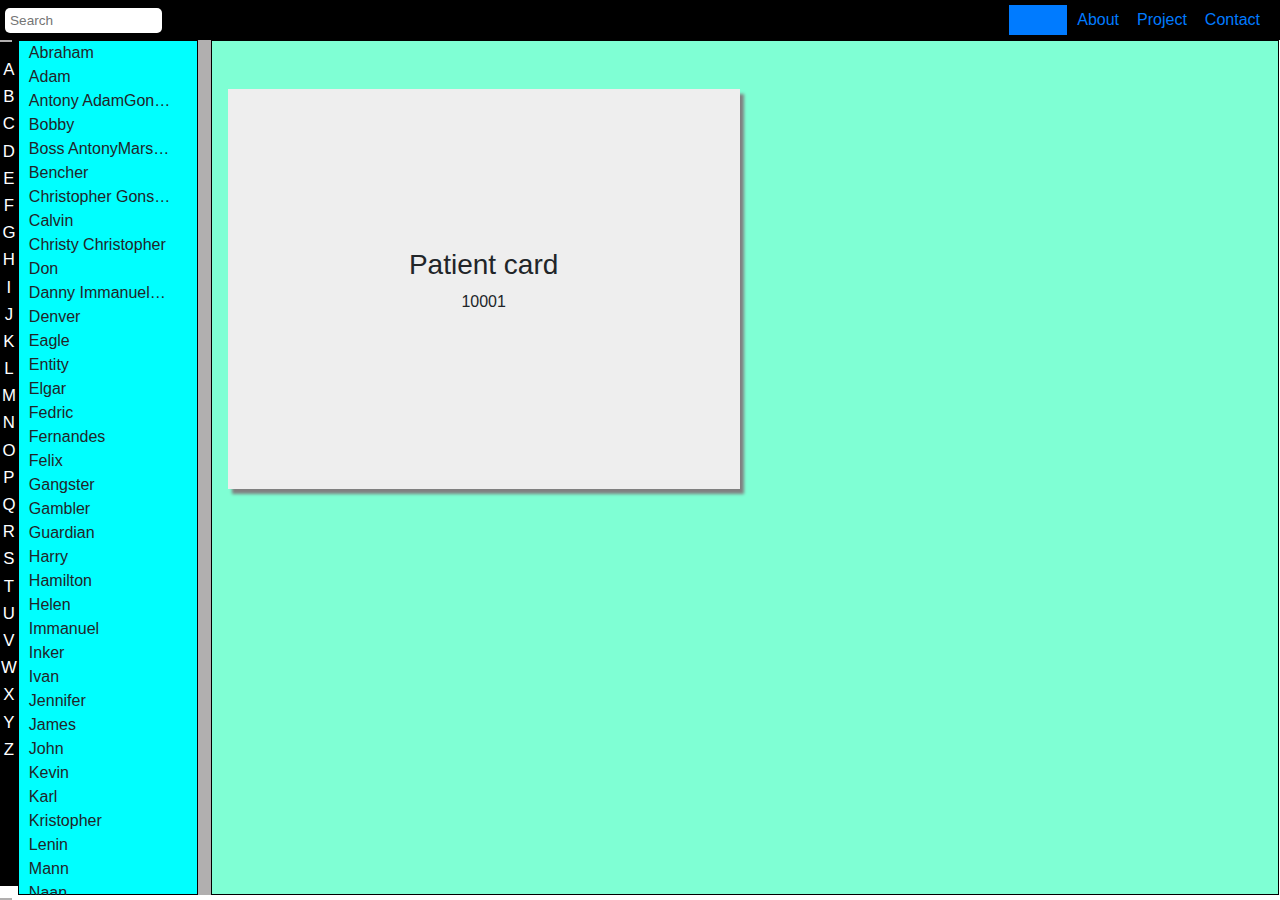
<file: index.html>
<html lang="en">
<head>
    <meta charset="UTF-8">
    <meta http-equiv="X-UA-Compatible" content="IE=edge">
    <meta name="viewport" content="width=device-width, initial-scale=1.0">
    <title>Website Movable Pane</title>
          <!-- Latest compiled and minified CSS -->

  <link rel="stylesheet" href="https://maxcdn.bootstrapcdn.com/bootstrap/4.5.2/css/bootstrap.min.css">

  <!-- jQuery library -->
  <script src="https://ajax.googleapis.com/ajax/libs/jquery/3.5.1/jquery.min.js"></script>

  <!-- Popper JS -->
  <script src="https://cdnjs.cloudflare.com/ajax/libs/popper.js/1.16.0/umd/popper.min.js"></script>

  <!-- Latest compiled JavaScript -->
  <script src="https://maxcdn.bootstrapcdn.com/bootstrap/4.5.2/js/bootstrap.min.js"></script>
  <link rel="stylesheet" href="https://cdnjs.cloudflare.com/ajax/libs/font-awesome/5.15.3/css/all.min.css" integrity="sha512-iBBXm8fW90+nuLcSKlbmrPcLa0OT92xO1BIsZ+ywDWZCvqsWgccV3gFoRBv0z+8dLJgyAHIhR35VZc2oM/gI1w==" crossorigin="anonymous" referrerpolicy="no-referrer" />
  <link rel="stylesheet" href="style.css">
</head>
<body>

  <!-- nav heading section -->
        <nav class="nav-bar">
            <form class="form">
              <span><i class="fas fa-search"></i></span>
              <input class="form-input" type="text" placeholder="Search" readonly='readonly'>
              <!-- <input class="form-input" type="button" readonly='readonly'> -->
              <input type="text" id='input-inside'   autoComplete="off">
              

              
            </form>
            <ul class='nav-list'>
              <li><a href="index.html">Home</a></li>
              <li><a href="about.html">About</a></li>
              <li><a href="project.html">Project</a></li>
              <li><a href="contact.html">Contact</a></li>
            </ul>
          </nav> 
      <!-- <div  class="card"> -->  
        <ul class="list">
             
        </ul>

      <!-- </div> -->

 <!-- body section -->
 <main> 
    <section class="main-container"> 
      <div class="letter-bar">
        <button class="caret caret-up">
         <i class="fas fa-caret-up"></i>
        </button>
         <ul class='letters'>

         </ul> 
         <button class="caret caret-down">
           <i class="fas fa-caret-down"></i>
          </button>
      
     </div> 
       <div class="patient-container">  

         

          <div class="list-container"> 
             <ul class="patient-list">
              
              </ul> 
          </div>
         
        </div>
      
        <div class="split-bar">&nbsp;</div>

        <div class="card-container">
            <div class="patient-card">
                <h3> Patient card</h3>
                <p>10001</p>
            </div>
            
        </div> 
       

    </section>
  </main>

  <script src="script.js"></script>
</body>
</html>
</file>
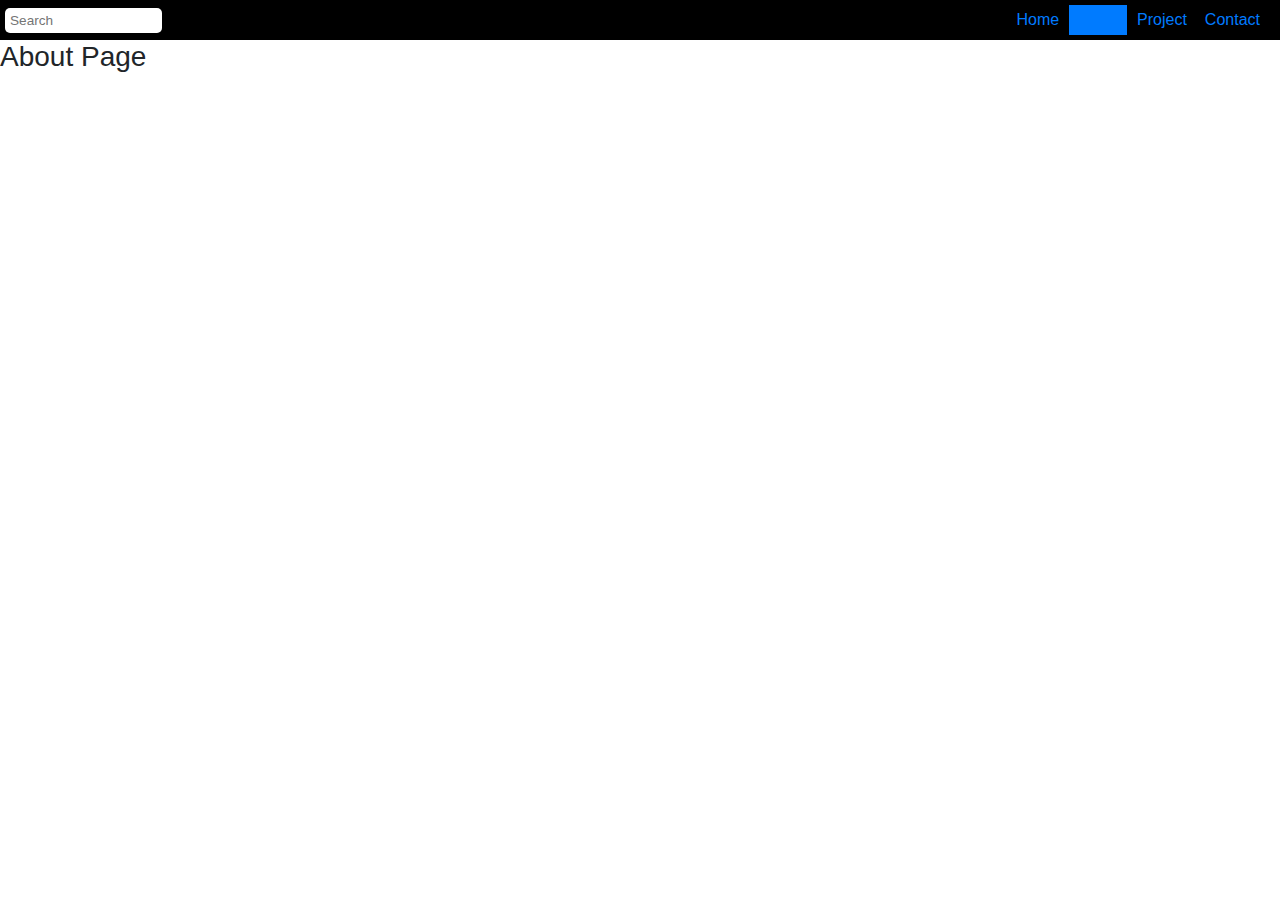
<file: about.html>
<html lang="en">
<head>
    <meta charset="UTF-8">
    <meta http-equiv="X-UA-Compatible" content="IE=edge">
    <meta name="viewport" content="width=device-width, initial-scale=1.0">
    <title>About</title>
    <link rel="stylesheet" href="https://maxcdn.bootstrapcdn.com/bootstrap/4.5.2/css/bootstrap.min.css">

  <!-- jQuery library -->
  <script src="https://ajax.googleapis.com/ajax/libs/jquery/3.5.1/jquery.min.js"></script>

  <!-- Popper JS -->
  <script src="https://cdnjs.cloudflare.com/ajax/libs/popper.js/1.16.0/umd/popper.min.js"></script>

  <!-- Latest compiled JavaScript -->
  <script src="https://maxcdn.bootstrapcdn.com/bootstrap/4.5.2/js/bootstrap.min.js"></script>
  <link rel="stylesheet" href="https://cdnjs.cloudflare.com/ajax/libs/font-awesome/5.15.3/css/all.min.css" integrity="sha512-iBBXm8fW90+nuLcSKlbmrPcLa0OT92xO1BIsZ+ywDWZCvqsWgccV3gFoRBv0z+8dLJgyAHIhR35VZc2oM/gI1w==" crossorigin="anonymous" referrerpolicy="no-referrer" />
  <link rel="stylesheet" href="style.css">
</head>
<body>
    <!-- nav heading section -->
    <nav class="nav-bar">
        <form class="form">
          <span><i class="fas fa-search"></i></span>
          <input class="form-input" type="text" placeholder="Search" readonly='readonly'>
          <!-- <input class="form-input" type="button" readonly='readonly'> -->
          <input type="text" id='input-inside'   autoComplete="off">
          

          
        </form>
        <ul class='nav-list'>
            <li><a href="index.html">Home</a></li>
            <li><a href="about.html">About</a></li>
            <li><a href="project.html">Project</a></li>
            <li><a href="contact.html">Contact</a></li>
          </ul>
        </nav> 
      </nav> 
      <main>
          <section>
              <h3>About Page</h3>
          </section>
      </main>
      <script src="script.js"></script>
</body>
</html>
</file>
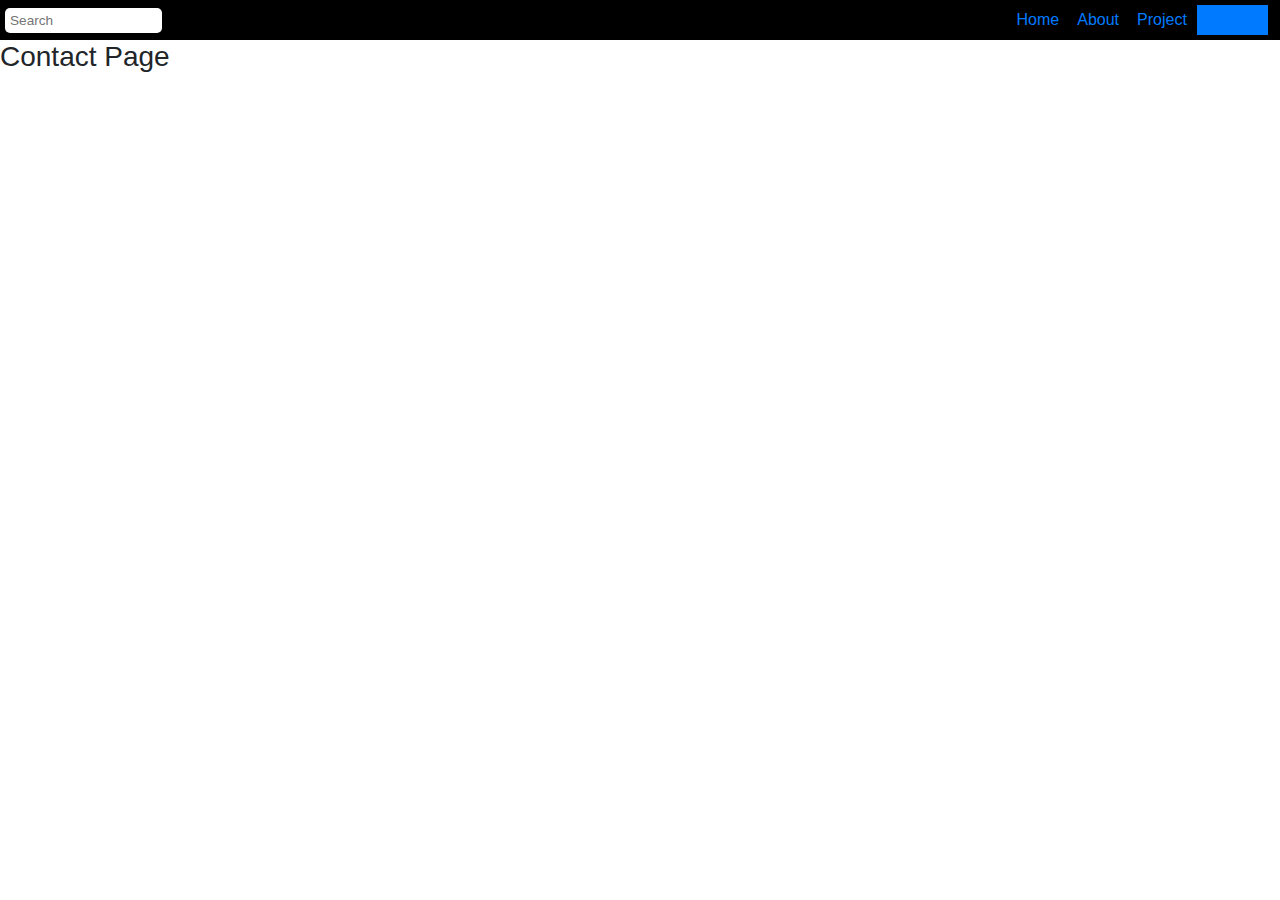
<file: contact.html>
<html lang="en">
<head>
    <meta charset="UTF-8">
    <meta http-equiv="X-UA-Compatible" content="IE=edge">
    <meta name="viewport" content="width=device-width, initial-scale=1.0">
    <title>Contact</title>
    <link rel="stylesheet" href="https://maxcdn.bootstrapcdn.com/bootstrap/4.5.2/css/bootstrap.min.css">

  <!-- jQuery library -->
  <script src="https://ajax.googleapis.com/ajax/libs/jquery/3.5.1/jquery.min.js"></script>

  <!-- Popper JS -->
  <script src="https://cdnjs.cloudflare.com/ajax/libs/popper.js/1.16.0/umd/popper.min.js"></script>

  <!-- Latest compiled JavaScript -->
  <script src="https://maxcdn.bootstrapcdn.com/bootstrap/4.5.2/js/bootstrap.min.js"></script>
  <link rel="stylesheet" href="https://cdnjs.cloudflare.com/ajax/libs/font-awesome/5.15.3/css/all.min.css" integrity="sha512-iBBXm8fW90+nuLcSKlbmrPcLa0OT92xO1BIsZ+ywDWZCvqsWgccV3gFoRBv0z+8dLJgyAHIhR35VZc2oM/gI1w==" crossorigin="anonymous" referrerpolicy="no-referrer" />
  <link rel="stylesheet" href="style.css">
</head>
<body>
    <!-- nav heading section -->
    <nav class="nav-bar">
        <form class="form">
          <span><i class="fas fa-search"></i></span>
          <input class="form-input" type="text" placeholder="Search" readonly='readonly'>
          <!-- <input class="form-input" type="button" readonly='readonly'> -->
          <input type="text" id='input-inside'   autoComplete="off">
          

          
        </form>
        <ul class='nav-list'>
            <li><a href="index.html">Home</a></li>
            <li><a href="about.html">About</a></li>
            <li><a href="project.html">Project</a></li>
            <li><a href="contact.html">Contact</a></li>
          </ul>
        </nav> 
      </nav> 
      <main>
          <section>
              <h3>Contact Page</h3>
          </section>
      </main>
      <script src="script.js"></script>
</body>
</html>
</file>
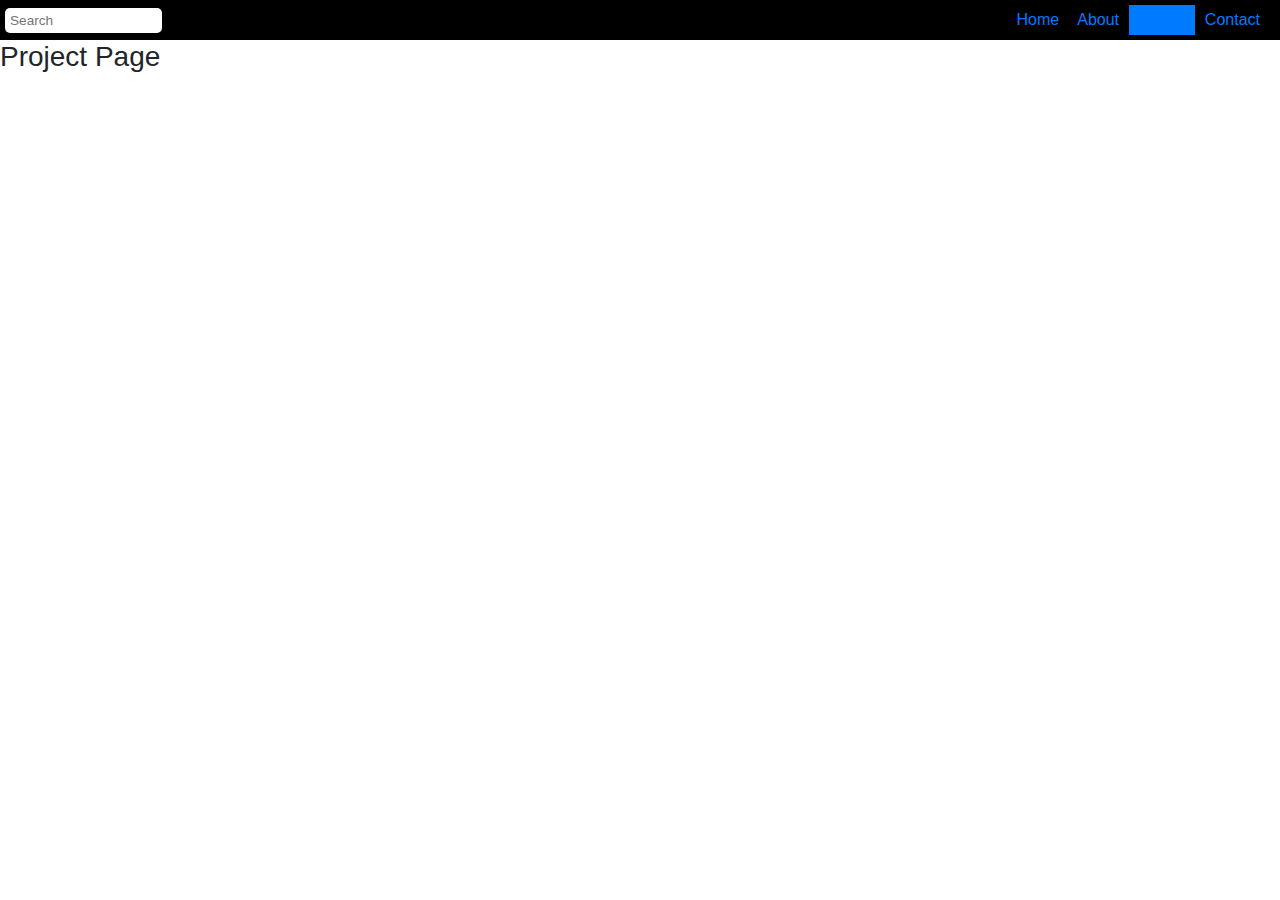
<file: project.html>
<html lang="en">
<head>
    <meta charset="UTF-8">
    <meta http-equiv="X-UA-Compatible" content="IE=edge">
    <meta name="viewport" content="width=device-width, initial-scale=1.0">
    <title>Project</title>
    <link rel="stylesheet" href="https://maxcdn.bootstrapcdn.com/bootstrap/4.5.2/css/bootstrap.min.css">

  <!-- jQuery library -->
  <script src="https://ajax.googleapis.com/ajax/libs/jquery/3.5.1/jquery.min.js"></script>

  <!-- Popper JS -->
  <script src="https://cdnjs.cloudflare.com/ajax/libs/popper.js/1.16.0/umd/popper.min.js"></script>

  <!-- Latest compiled JavaScript -->
  <script src="https://maxcdn.bootstrapcdn.com/bootstrap/4.5.2/js/bootstrap.min.js"></script>
  <link rel="stylesheet" href="https://cdnjs.cloudflare.com/ajax/libs/font-awesome/5.15.3/css/all.min.css" integrity="sha512-iBBXm8fW90+nuLcSKlbmrPcLa0OT92xO1BIsZ+ywDWZCvqsWgccV3gFoRBv0z+8dLJgyAHIhR35VZc2oM/gI1w==" crossorigin="anonymous" referrerpolicy="no-referrer" />
  <link rel="stylesheet" href="style.css">
</head>
<body>
    <!-- nav heading section -->
    <nav class="nav-bar">
        <form class="form">
          <span><i class="fas fa-search"></i></span>
          <input class="form-input" type="text" placeholder="Search" readonly='readonly'>
          <!-- <input class="form-input" type="button" readonly='readonly'> -->
          <input type="text" id='input-inside'   autoComplete="off">
          

          
        </form>
        <ul class='nav-list'>
            <li><a href="index.html">Home</a></li>
            <li><a href="about.html">About</a></li>
            <li><a href="project.html">Project</a></li>
            <li><a href="contact.html">Contact</a></li>
          </ul>
        </nav> 
      </nav> 
      <main>
          <section>
              <h3>Project Page</h3>
          </section>
      </main>
      <script src="script.js"></script>
</body>
</html>
</file>
<file: style.css>
/* hide scroll bar   */
/* ::-webkit-scrollbar{
  display: none;
} */
:root {
  --blue: #007bff;
  --indigo: #6610f2;
  --purple: #6f42c1;
  --pink: #e83e8c;
  --red: #dc3545;
  --orange: #fd7e14;
  --yellow: #ffc107;
  --green: #28a745;
  --teal: #20c997;
  --cyan: #17a2b8;
  --white: #fff;
  --gray: #6c757d;
  --gray-dark: #343a40;
  --primary: #007bff;
  --secondary: #6c757d;
  --success: #28a745;
  --info: #17a2b8;
  --warning: #ffc107;
  --danger: #dc3545;
  --light: #f8f9fa;
  --dark: #343a40;
  --breakpoint-xs: 0;
  --breakpoint-sm: 576px;
  --breakpoint-md: 768px;
  --breakpoint-lg: 992px;
  --breakpoint-xl: 1200px;
  --font-family: Arial, Helvetica, sans-serif;
}
* {
  box-sizing: border-box;
}
*:focus {
  outline: none;
}
.form input:focus,
select:focus,
button:focus {
  outline: none;
}
body {
  margin: 0;
  padding: 0;
  /* min-height: 100vh; */
  overflow-y: hidden;
}
h1 {
  background-color: black;
  height: 20px;
}
main {
  /* border:1px solid black; */
  /* min-height: 100vh; */
  /* height: 100vh; */
  height: calc(100vh-40px);
  /* position: absolute;
  top: 40px;
  width: 100vw; */
}
/* .fixed{
    position:fixed;
    top:0;
    width:100%
  } */
/* nav section */

nav {
  height: 40px;
  background-color: black;
  display: flex;
  align-items: center;
  justify-content: space-between;
  /* position: absolute;
  top: 0;
  width: 100vw; */
}
.form {
  margin: 0;
  padding: 0;
  margin-left: 5px;
  background-color: #fff;
  border-radius: 5px;
}
.form span {
  padding-left: 3px;
  background: transparent;
  border: none;
}
.form span i {
  transform: rotate(30deg);
}
.form input {
  /* position: relative; */
  height: 25px;
  border: none;
  /* width: 85px; */
  font-size: 0.85em;
  background-color: transparent;
}
.form-input {
  width: 65px;
}

#input-inside {
  /* position: absolute; */
  /* left: 122px; */
  /* border: none;
  padding: 0;
  height: 24px;
  top: 8px; */
  width: 85px;
}
/* .card {
  width: 200px;
  position: absolute;
  background-color: rgb(243, 243, 243);
  top: 55px;
  left: 15px;
  border-radius: 10px;
  display: none;
  z-index: 1;
} */

ul {
  list-style: none;
  margin: 0;
  padding: 0;
}

.nav-list {
  display: flex;
  margin-right: 10px;
}
.nav-list li {
  padding: 3px 5px;
  /* background-color: var(--white); */
  margin-right: 2px;
}
.nav-list li a {
  text-decoration: none;
  padding: 3px;
  /* color: #000; */
}
.list {
  width: 180px;
  position: absolute;
  background-color: rgb(243, 243, 243);
  top: 35px;
  left: 5px;
  border-radius: 10px;
  display: none;
  z-index: 1;
}
.list li {
  border-bottom: 1px solid black;
  padding-left: 10px;
}
.list li:last-child {
  border-bottom: none;
}
.done {
  display: block;
}

/* body section */

/* main-container */
.main-container {
  display: flex;
  /* border: 1px black solid;
  margin: 0 2px; */
  /* background-color: antiquewhite; */
  overflow: hidden;
  /* height: 100vh; */
  height: 95vh;
}

/* left-pane */
.patient-container {
  flex-grow: 0;
  flex-shrink: 0;
  /* flex-basis: 15%; */
  background-color: aqua;
  display: flex;
  width: 180px;

  border: 1px solid black;
}

/* right-pane */
.card-container {
  flex-grow: 1;
  flex-shrink: 0;
  background-color: aquamarine;
  border: 1px solid black;
  margin-right: 1px;
}

/* separator */
.split-bar {
  flex-grow: 0;
  flex-shrink: 0;
  background: url(https://raw.githubusercontent.com/RickStrahl/jquery-resizable/master/assets/vsizegrip.png)
    center center no-repeat #b1afaf;
  width: 0.8rem;
  cursor: col-resize;
  margin: 0 0 0 auto;
  /* border:1px solid black; */
}

/* alphabets list */

.letter-bar {
  background-color: black;
  /* min-height:100vh;   */
  /* position: relative; */
  /* min-height: 100%; */
  /* position: absolute;
  height: 100vh; */
  height: 94vh;
  overflow-y: auto;
}
.letters {
  /* height: 422px; */
  /* height: 88vh;
  overflow-y: auto; */
  margin-top: 16px;
  margin-bottom: 35px;
}

.letters li {
  text-align: center;
  color: #fff;
  margin: 0;
  /* padding: 5px;
  font-size: 1.25rem; */
  padding: 1px;
  font-size: 1.05rem;
}

.caret {
  background-color: #b1afaf;
  border: none;
  /* width: 24px; */
}

.caret .fas {
  font-size: 13px;
}
.caret-up {
  position: fixed;
  top: 40px;
  left: 0px;
}
.caret-down {
  position: fixed;
  bottom: 0px;
  left: 0px;
}

/* patient card container */
.list-container {
  width: 97%;
}
.patient-list {
  width: 95%;
  height: 450px;
  /* overflow: auto; */
}

/* patient list */
.patient-list li {
  /* border: 1px solid black; */
  padding: 0 10px;
  /* background-color: #eee; */
  white-space: nowrap;
  overflow: hidden;
  text-overflow: ellipsis;
  /* max-width: 100%; */
}

.patient-list li :hover {
  overflow: visible;
  background-color: aqua;
}
/* Style the active class, and buttons on mouse-over */
.active,
.patient-list li:hover {
  background-color: #666;
  color: white;
}

.nav-active {
  background-color: var(--blue);
  color: var(--white);
}
/* patient card */
.patient-card {
  /* width: 500px;
  height: 350px; */
  background-color: #eee;
  box-shadow: 4px 5px 3px grey;
  margin: 3rem 0 2rem 1rem;
  display: flex;
  flex-direction: column;
  justify-content: center;
  align-items: center;
  width: 40vw;
  max-height: 500px;
  min-height: 400px;
}
/* media queries on small screens */
@media only screen and (max-width: 900px) {
  .main-container {
    display: flex;
    flex-direction: column;
  }
  .patient-container {
    width: auto;
    margin-top: 1px;
    height: 220px;
    overflow-y: auto;
    margin-left: 18px;
  }
  .card-container {
    height: 300px;
  }
  .letter-bar {
    height: 210px;
    position: absolute;
  }
  .split-bar {
    width: 100%;
    font-size: 6px;
  }
  .caret-up {
    top: 40px;
  }
  .caret-down {
    top: 246px;
    height: 15px;
  }
  /* .patient-card {
    width: 80%;
  } */
}

@media only screen and (max-width: 768px) {
  .main-container {
    display: flex;
    flex-direction: column;
  }
  .letter-bar {
    position: absolute;
  }
}

@media only screen and (max-width: 576px) {
  .main-container {
    display: flex;
    flex-direction: column;
  }
  .list-container {
    width: 100%;
  }
  .card-container {
    display: flex;
    justify-content: center;
    text-align: center;
  }
  .patient-card {
    width: 70%;
    margin: 2rem 0 1rem 1rem;
  }
  .split-bar {
    margin: 0 0 0 0;
  }
}

/* media queries on small screens */
@media only screen and (max-height: 450px) {
  .navbar {
    /* height: 8vh; */
  }
  .letters {
    /* height: 75vh; */
  }
}
</file>
